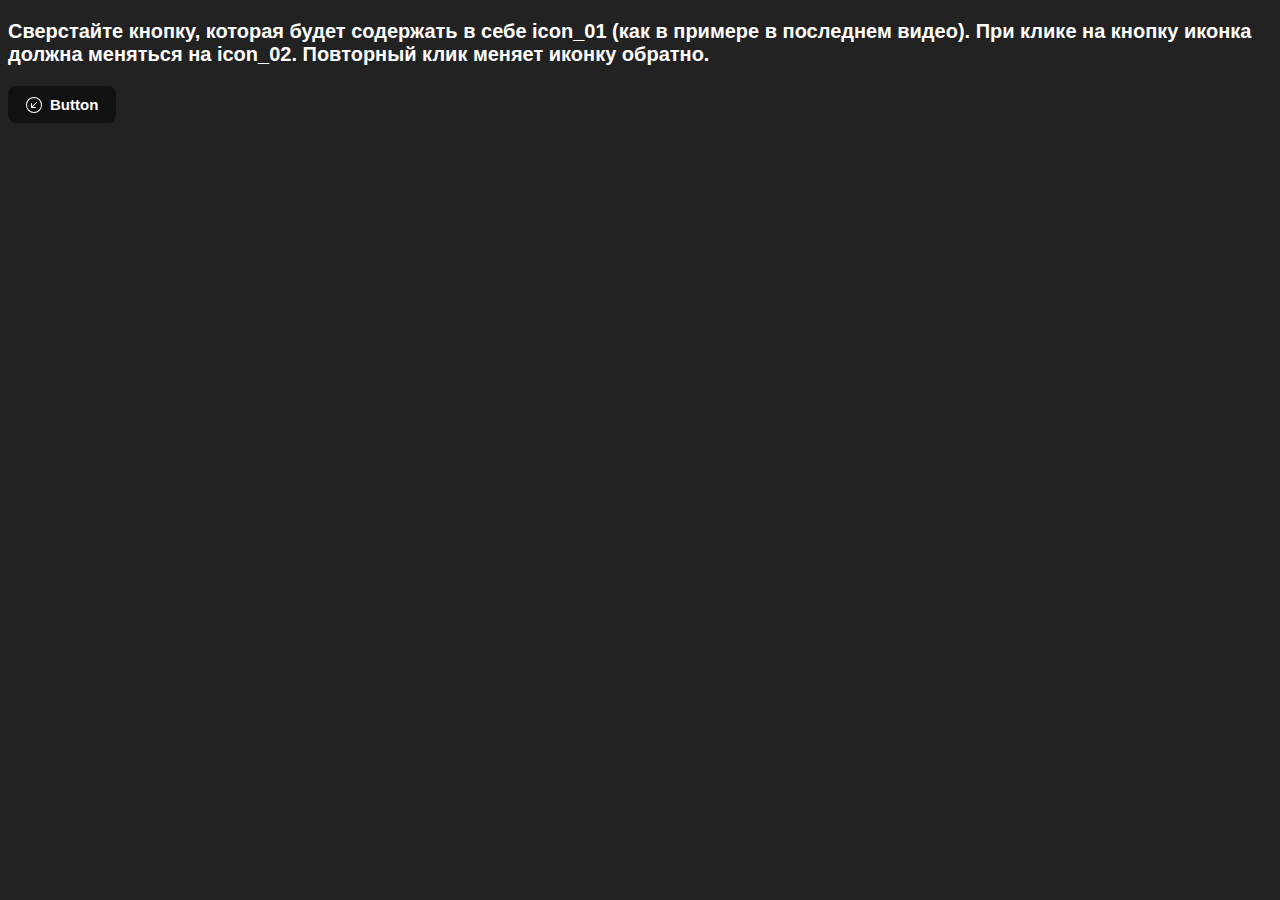
<file: 1/index.html>
<!DOCTYPE html>
<html lang="en">
<head>
    <meta charset="UTF-8">
    <meta name="viewport" content="width=device-width, initial-scale=1.0">
    <title>Task 1</title>
    <link rel="stylesheet" href="style.css">
</head>
<body>
    <main>
        <p class="task">
            <span class="task_bold">
                Сверстайте кнопку, которая будет содержать в себе icon_01 (как в примере в последнем видео). 
                При клике на кнопку иконка должна меняться на icon_02. 
                Повторный клик меняет иконку обратно.
            </span>
        </p>
        <button>
            <div class="btn_svg">

            </div>
            <div class="btn_text">Button</div>
        </button>

        </div>
    </main>
    <script src="script.js"></script>
</body>
</html>
</file>
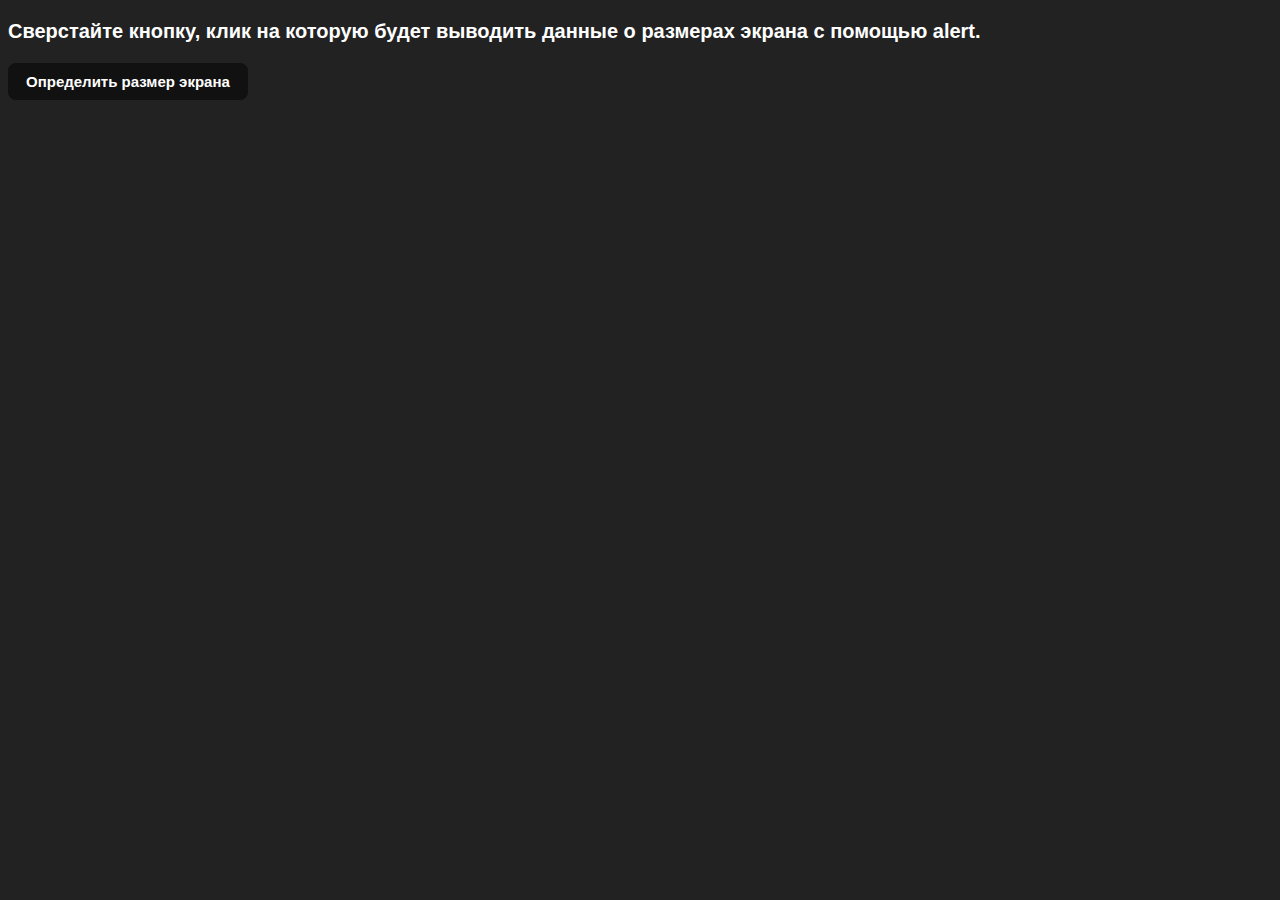
<file: 2/index.html>
<!DOCTYPE html>
<html lang="en">
<head>
    <meta charset="UTF-8">
    <meta name="viewport" content="width=device-width, initial-scale=1.0">
    <title>Task 2</title>
    <link rel="stylesheet" href="style.css">
</head>
<body>
    <main>
        <p class="task">
            <span class="task_bold">
                Сверстайте кнопку, клик на которую будет выводить данные о размерах экрана с помощью alert. 
            </span>
        </p>
        <button>
            Определить размер экрана
        </button>

        </div>
    </main>
    <script src="script.js"></script>
</body>
</html>
</file>
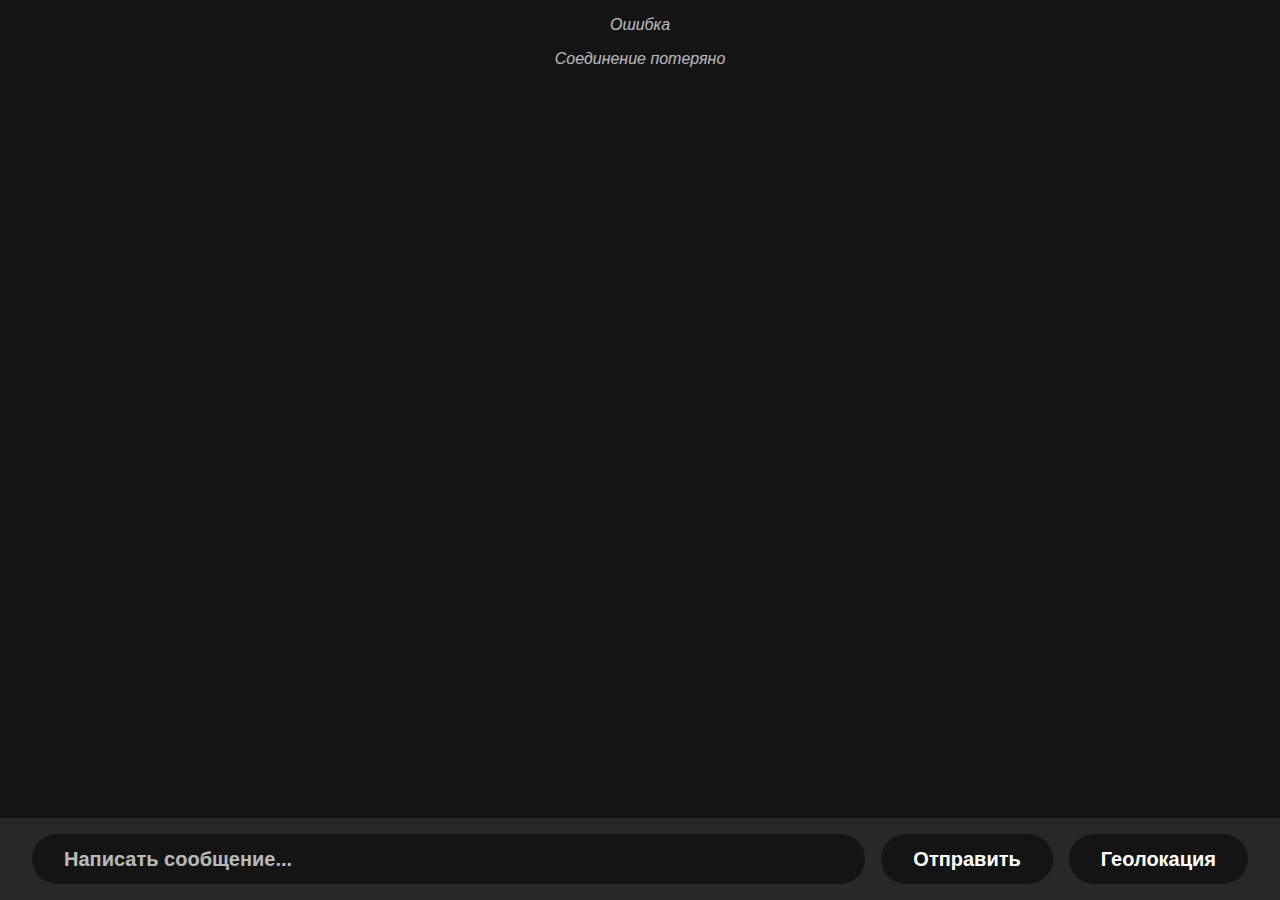
<file: 3/index.html>
<!DOCTYPE html>
<html lang="en">
<head>
    <meta charset="UTF-8">
    <meta name="viewport" content="width=device-width, initial-scale=1.0">
    <title>Task 3 -- Chat</title>
    <link rel="stylesheet" href="style.css">
</head>
<body>
    <div class="chatbox">
        <div class="chatbox_chat">
            <!-- <span class="text_connection-status">Соединение установлено</span>
            <div class="message message_client">Привет</div>
            <div class="message message_server">ytfdeuiy wfhgoewuif h9ewfg9sdifjdsoif hodehfosidvh fdshfgd usyfgsduygd uiygtfisd 7hfi7ydsei f7egisfgit osuehfei fgbw i8yf6g</div>
            <div class="message client-message">Привет</div>
            <div class="message server-message">Привет</div>
            <div class="message client-message">Привет</div>
            <div class="message server-message">Привет</div>
            <span class="text_connection-status">Соединение прервано</span>  -->
        </div>
        <div class="chatbox_input-container">
            <input type="text" placeholder="Написать сообщение...">
            <div class="chatbox_buttons-container">
                <button class="button_send">Отправить</button>
                <button class="button_geo">Геолокация</button>
            </div>
            
        </div>
    </div>
    <script src="script.js"></script>
</body>
</html>
</file>
<file: 1/style.css>
body {
    font-family: 'Segoe UI', Tahoma, Geneva, Verdana, sans-serif;
    font-size: 1.25em;
    background-color: #222;
    color: white;
}

.task_bold {
    font-weight: 700;
}

button {
    display: flex;
    gap: 8px;
    background-color: #111;
    color: white;
    border: 2px solid #111;
    font-size: 0.75em;
    padding: 8px 16px;
    font-weight: 700;
    border-radius: 8px;
    cursor: pointer;
    transition: 0.3s;
    align-items: center;
}

button:hover {
    border: 2px solid rgb(160, 160, 160);
}

.btn_svg, .btn_text {
    display: flex;
    align-items: center;
}
</file>
<file: 2/style.css>
body {
    font-family: 'Segoe UI', Tahoma, Geneva, Verdana, sans-serif;
    font-size: 1.25em;
    background-color: #222;
    color: white;
}

.task_bold {
    font-weight: 700;
}

button {
    background-color: #111;
    color: white;
    border: 2px solid #111;
    font-size: 0.75em;
    padding: 8px 16px;
    font-weight: 700;
    border-radius: 8px;
    cursor: pointer;
    transition: 0.3s;
}

button:hover {
    border: 2px solid rgb(160, 160, 160);
}
</file>
<file: 3/style.css>
body {
    font-family:'Segoe UI', Tahoma, Geneva, Verdana, sans-serif;
    font-size: 1.25rem;
    margin: 0;
    background-color: rgb(20, 20, 20);
    width: 100%;
    height: 100vh;
} 

.chatbox {
    width: 100%;
    height: 100%;
    overflow: hidden;
}

.chatbox_chat {
    box-sizing: border-box;
    width: 100%;
    height: 100%;
    max-height: calc( 100% - 82px );
    color: white;
    overflow-y: scroll;
    display: flex;
    flex-direction: column;
    gap: 16px;
    padding: 16px 32px;
}

.text_connection-status {
    font-style: italic;
    font-size: 1rem;
    opacity: 0.7;
    align-self: center;
}

.message {
    max-width: 50%;
    width: fit-content;
    font-family:'Segoe UI', Tahoma, Geneva, Verdana, sans-serif;
    font-size: 1.25rem;
    font-weight: 600;
    background-color: rgb(40, 40, 40);
    padding: 8px 16px;
    border: 0;
    color: white;
    border-radius: 25px;
}

.message_client {
    align-self: flex-end;
}

.message_server {
    background-color: rgb(60, 60, 60);
}

a {
    color: white;
}

.chatbox_input-container {
    box-sizing: content-box;
    display: flex;
    background-color: rgb(40, 40, 40);
    padding: 0 32px;
    display: flex;
    align-items: center;
    gap: 16px;
    height: 82px;
}

input {
    box-sizing: border-box;
    margin: auto;
    width: auto;
    height: 50px;
    font-family:'Segoe UI', Tahoma, Geneva, Verdana, sans-serif;
    font-size: 1.25rem;
    font-weight: 700;
    background-color: rgb(20, 20, 20);
    font-size: 1.25rem;
    border: 0;
    border-radius: 25px;
    align-self: stretch;
    justify-self: stretch;
    width: 100%;
    padding-left: 32px;
    padding-right: 32px;
    outline: none;
    color: white;
}

.chatbox_buttons-container {
    display: flex;
    width: fit-content;
    gap: 16px;
}

::placeholder {
    color: white;
    opacity: 0.7;
}

button {
    height: 50px;
    font-family:'Segoe UI', Tahoma, Geneva, Verdana, sans-serif;
    font-size: 1.25rem;
    font-weight: 700;
    background-color: rgb(20, 20, 20);
    padding: 8px 32px;
    border: 0;
    color: white;
    border-radius: 25px;
    cursor: pointer;
    transition: 0.2s;
}

button:hover {
    background-color: rgb(60, 60, 60);
}

button:active {
    transform: scale(1.1, 1.1)
}
</file>
